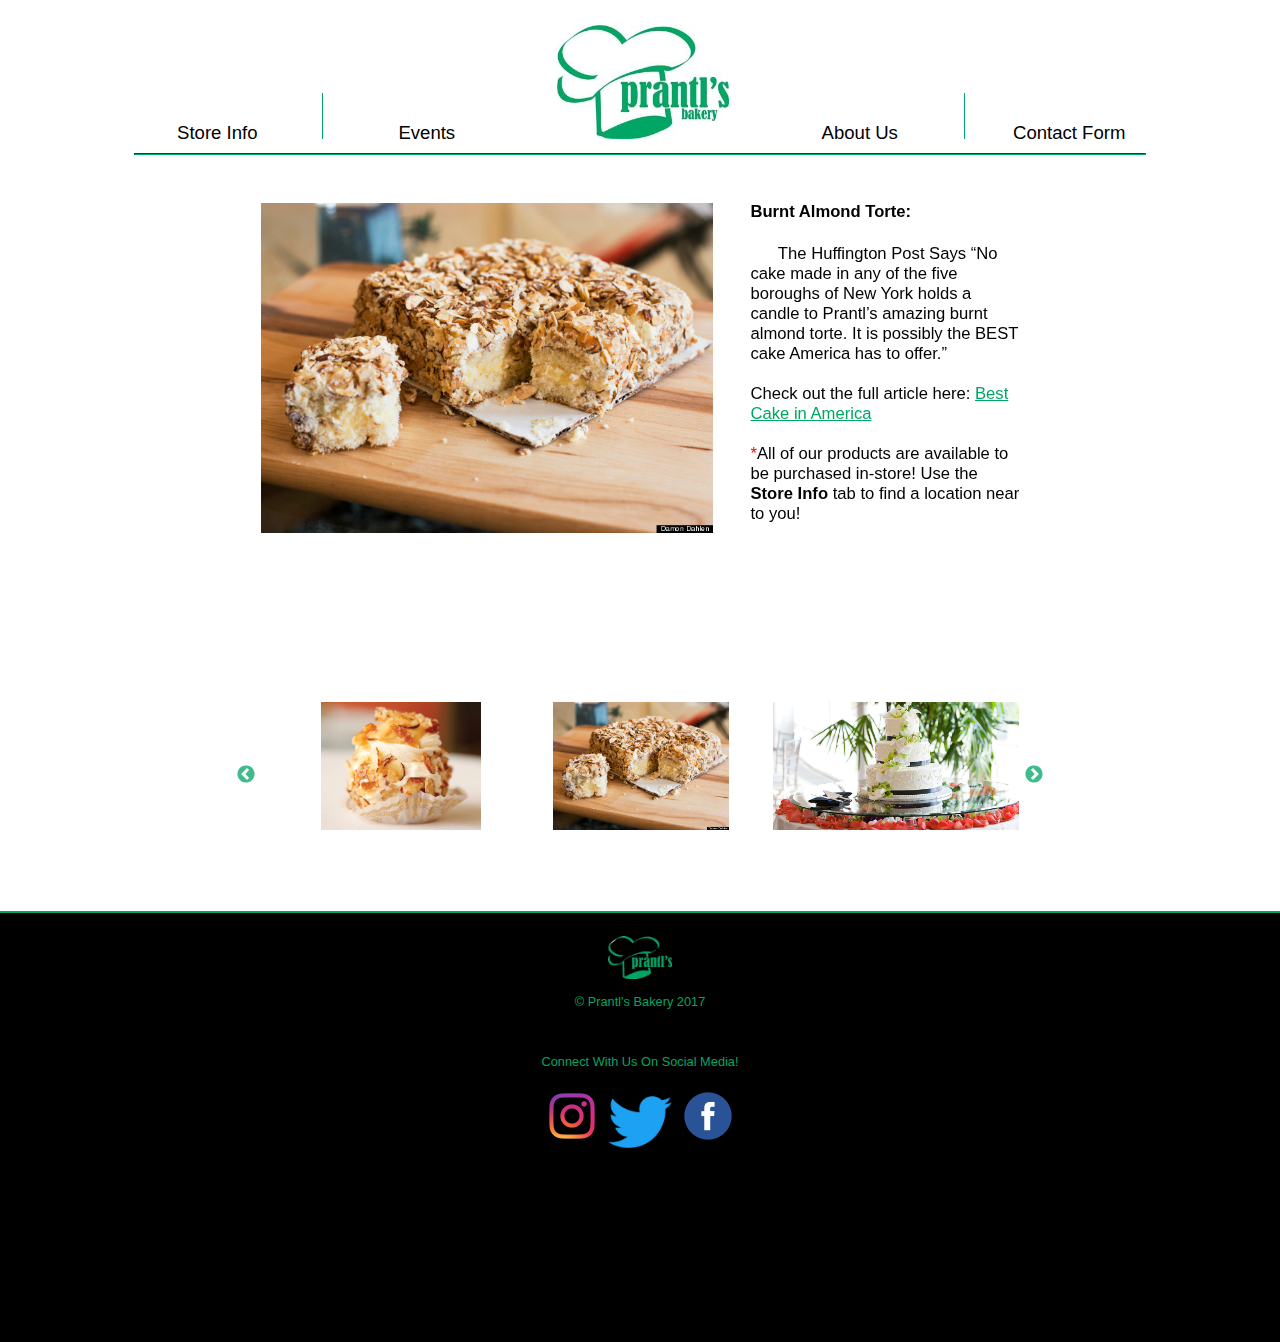
<file: index.html>
<!-- Produced by Jarrek Holmes -->
<!-- March 26, 2017 -->
<!-- All images courtesy of Prantl's Bakery -->

<html lang = "eng">
	<head>
	
		<meta charset = "utf-8" />
		<meta name = "author" content = "Jarrek Holmes">
		<meta name = "keywords" content = "Prantl Bakery">
		<meta name = "description" content = "Prantl's Bakery Website">
		
		<title> Prantl's Bakery - Home</title>
		
		<!-- <link href='//fonts.googleapis.com/css?family=Roboto' rel='stylesheet'> -->
		<link rel="shortcut icon" href="Images/Prantl Logo.png">
		<link rel = "stylesheet" media = "all" href = "CSS/styles.css" />
		<link rel = "stylesheet" media = "all" type = "text/css" href = "slick/slick.css"/>
		<link rel = "stylesheet" media = "all" type = "text/css" href = "slick/slick-theme.css"/>

	</head>
	<body>
	
		<!-- Nav-Bar Beginning -->
		<div id = "nav-bar">
			<a href = "location.html" onmouseover = "highlight('nav_1')" onmouseout = "lowlight('nav_1')">
				<div id = "nav_1">
					Store Info
				</div>
			</a>
			
			<div id = "vt">
			</div>
			
			<a href = "events.html" onmouseover = "highlight('nav_2')" onmouseout = "lowlight('nav_2')">
				<div id = "nav_2" >
					Events
				</div>
			</a>	
				
			<a href = "index.html">	
				<img id = "logo" src = "Images/Prantl Logo Large.jpg">
				<!-- Current Page -->
			</a>
			
			<a href = "about.html" onmouseover = "highlight('nav_3')" onmouseout = "lowlight('nav_3')">
				<div id = "nav_3">
					About Us
				</div>
			</a>
			
			<div id = "vt">
			</div>
			
			<a href = "contact.html" onmouseover = "highlight('nav_4')" onmouseout = "lowlight('nav_4')">
				<div id = "nav_4">
					Contact&nbsp;Form
				</div>
			</a>
			
			<hr>
		</div>
		<!-- Nav-Bar End -->
		
		<!-- Gallery Upper (large pictures with text) -->
		<div id = "container-upper">
			<div class = "upper">
				<div>
					<img class = "gallery-upper" id = "special1" src = "Images/Almond Torte.jpg">
					<div id = "text" > 
						<p>
						<h4> Burnt Almond Torte: </h4> 
						&nbsp; &nbsp; &nbsp; The Huffington Post Says “No cake made in any of the five boroughs of New York holds a candle to Prantl’s amazing burnt almond torte. It is possibly the BEST cake America has to offer.” <br>
						<br>
						Check out the full article here: <a href = "http://www.huffingtonpost.com/2014/04/14/prantls-torte-cake-almond_n_5133580.html" target = "_blank"> Best Cake in America </a><br><br>
						<font color = "red">*</font>All of our products are available to be purchased in-store! Use the <b>Store Info</b> tab to find a location near to you!
						</p>
					</div>
				</div>
				
				<div>
					<img class = "gallery-upper" id = "special3" src = "Images/Weddings.png">
					<div id = "text"> <p>
						<h4>Weddings: </h4>
						&nbsp; &nbsp; &nbsp; Weddings are such a joyous occasion and each one is different! The same is true of our wedding cakes. We have an almost unlimited combination of flavors and styles to choose from. <br>
						</p>
					</div>
					</div>
				<div>
					<img class = "gallery-upper" id = "special1" src = "Images/Birthdays.jpg">
					<div id = "text"> <p>
						<h4>Celebrations: </h4>
						&nbsp; &nbsp; &nbsp; Birthdays, anniversaries, showers, graduations, religious celebrations etc. We have baked special treats for each of life’s special events and can customize them to showcase your theme or ideas. View our photo gallery on Facebook, and if you would like to inquire about a custom cake not available on our website, please email us at info@prantlsbakery.com.  
						</p>
					</div>
				</div>
				<div>
					<img class = "gallery-upper" id = "special2" src = "Images/Cake.jpg">
					<div id = "text"> 
						<p>
						<h4>Holidays: </h4>
						&nbsp; &nbsp; &nbsp; From Valentine’s Day, Christmas, Thanksgiving, and Mardi Gras, we have cakes for your favorite occasions! <br>
						&nbsp; &nbsp; &nbsp;  Easter is right around the corner. Check out our baked goods that are perfect for your fun, colorful weekend, ranging from Easter themed cookies, cakes, cupcakes, and more.
						</p>
					</div>
				</div>
				<div>
					<img class = "gallery-upper" src = "Images/Cupcakes.png">
					<div id = "text"> <p>
						<h4>Other delicacies: </h4>
						&nbsp; &nbsp; &nbsp; Our wedding cakes are really just the beginning. Lots of folks opt for Individual desserts (3” mini-cakes, cupcakes, etc.) and of course there’s always room in the celebration for Cookie Trays, Monogrammed Petit Fours, Junior Pastry Trays, Grooms’ Cakes, Shower Cakes, Monogrammed Cookies, Wedding Challah, Breakfast Trays, etc.
						</p>
					</div>
					</div>
				<div>
					<img class = "gallery-upper" src = "Images/Coconut.jpg">
					<div id = "text"> <p>
						<h4>Other delicacies: </h4>
						&nbsp; &nbsp; &nbsp; Our wedding cakes are really just the beginning. Lots of folks opt for Individual desserts (3” mini-cakes, cupcakes, etc.) and of course there’s always room in the celebration for Cookie Trays, Monogrammed Petit Fours, Junior Pastry Trays, Grooms’ Cakes, Shower Cakes, Monogrammed Cookies, Wedding Challah, Breakfast Trays, etc.
						</p>
					</div>
				</div>
			</div>
		</div>
		<!-- End Gallery Upper -->
		<!-- Gallery Lower (Pictures, with arrows, no text) -->
		<!-- Images Courtesy of Prantl's Bakery -->
		<div id = "container-lower">
			<div class = "lower">
				<div><img class = "gallery-lower" src = "Images/Almond Torte.jpg"></div>
				<div><img class = "gallery-lower" src = "Images/Weddings.png"></div>
				<div><img class = "gallery-lower" src = "Images/Birthdays.jpg"></div>
				<div><img class = "gallery-lower" src = "Images/Cake.jpg"></div>
				<div><img class = "gallery-lower" src = "Images/Cupcakes.png"></div>
				<div><img class = "gallery-lower" src = "Images/Coconut.jpg"></div>
			</div>
		</div>
		<!-- End Gallery Lower -->
		
		<!-- Begin Footer -->
		<div id = "footer">
			<hr/>
			<div id = "footer-text"><br>
			<img src = "Images/Prantl Logo.png"></img> <br> <br>
				&copy; Prantl's Bakery 2017 <br/><br><br><br>
				Connect With Us On Social Media!<br> <br> 
				<a class = "footerimg" href = "https://www.instagram.com/prantls_bakery/" target = "_blank"><img src = "Images/instagram.png"></a>
				<a class = "footerimg" href = "https://twitter.com/prantlsbakery" target = "_blank"><img src = "Images/twitter.png"></a>
				<a class = "footerimg" href = "https://www.facebook.com/PrantlsBakery" target = "_blank"><img src = "Images/facebook.png"></a>
			</div>
		</div>
		<!-- End Footer -->
		
		<!-- Java Script for Slick -->
		<!-- Courtesy of Ken Wheeler -->
		<script type = "text/javascript" src = "JS/jquery-3.1.1.min.js"></script>
		<script type = "text/javascript" src = "JS/jquery-migrate-1.2.1.min.js"></script>
		<script type = "text/javascript" src = "JS/scripts.js"></script>
		<script type = "text/javascript" src = "slick/slick.min.js"></script>
		
		<script>
			$('.upper').slick({
			  slidesToShow: 1,
			  slidesToScroll: 1,
			  arrows: false,
			  fade: true,
			});
			$(document).ready(function(){
				$('.lower').slick({
				  centerMode: true,
				  centerPadding: '20px',
				  swipeToSlide: true,
				  slidesToShow: 3,
				  focusOnSelect: true,
				  adaptiveHeight: true,
				  asNavFor: '.upper',
				  
				  responsive: [
					{
					  breakpoint: 768,
					  settings: {
						arrows: false,
						centerMode: true,
						centerPadding: '10px',
						slidesToShow: 3
					  }
					},
					{
					  breakpoint: 480,
					  settings: {
						arrows: false,
						centerMode: true,
						centerPadding: '10px',
						slidesToShow: 1
					  }
					}
				  ]
				  });
			});
		</script>
		<!-- End Java Script for Slick -->
		<!-- Courtesy of Ken Wheeler -->
	
	</body>
</html>
</file>
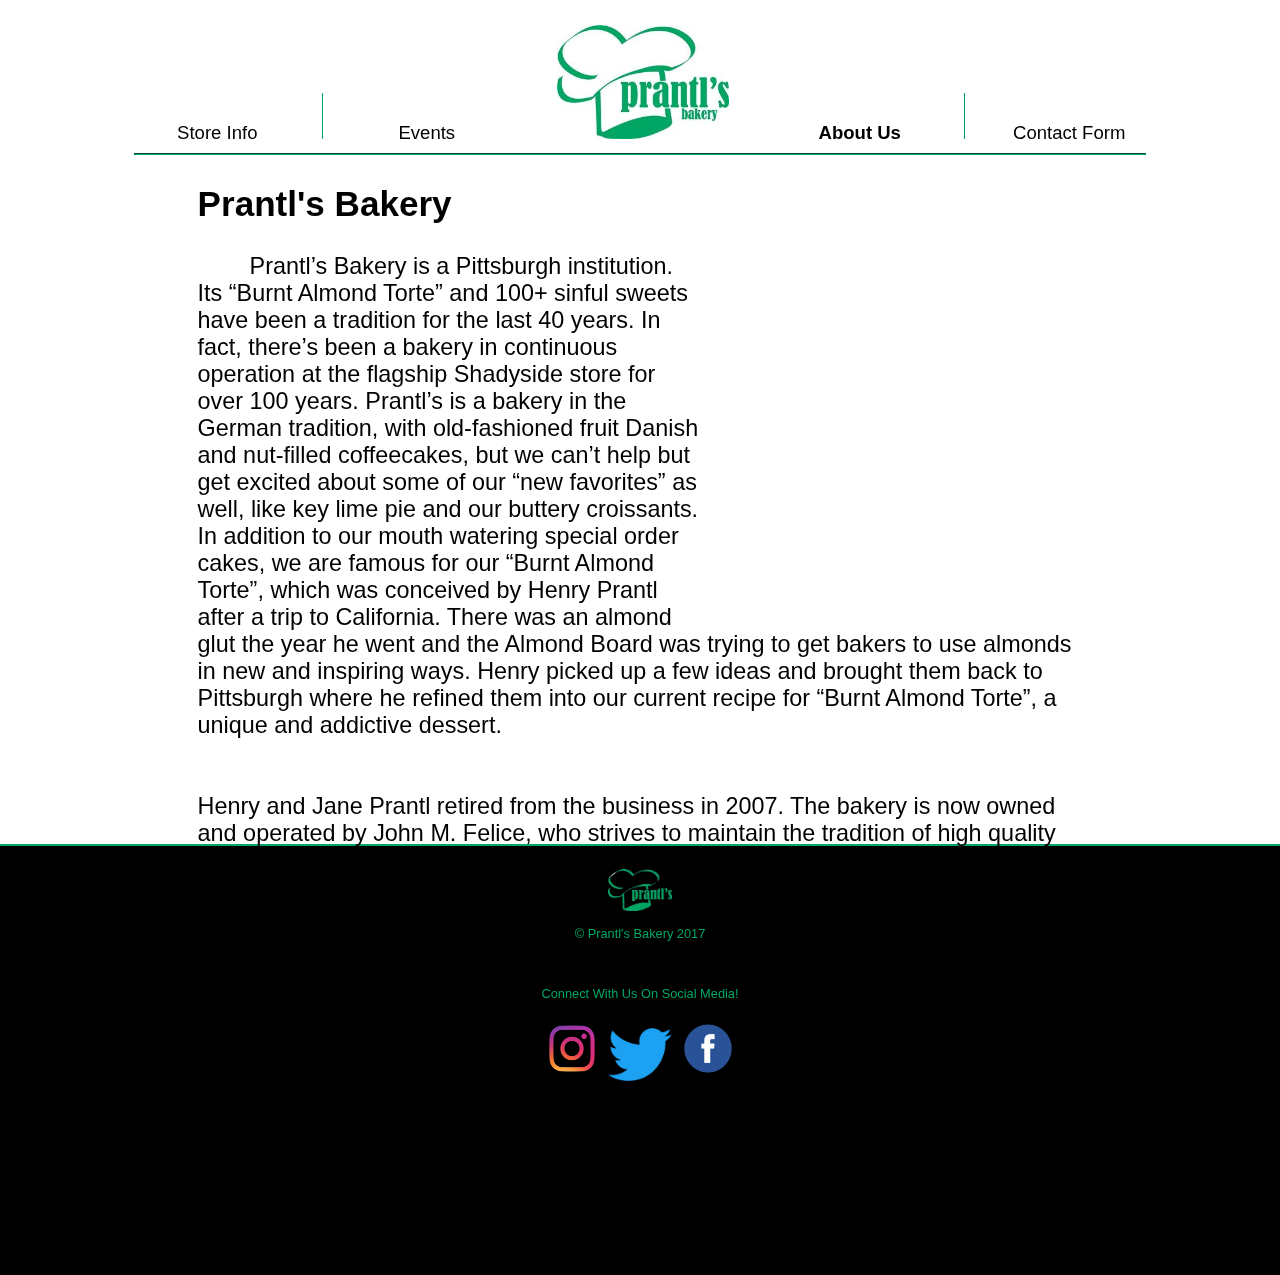
<file: about.html>
<!-- Produced by Jarrek Holmes -->
<!-- March 26, 2017 -->
<!-- All Images Courtesy of Prantl's Bakery -->
<!-- Video Courtesy of Prantl's Bakery -->

<html lang = "eng">
	<head>
	
		<meta charset = "utf-8" />
		<meta name = "author" content = "Jarrek Holmes">
		<meta name = "keywords" content = "Prantl Bakery">
		<meta name = "description" content = "Prantl's Bakery Website">
		
		<title> Prantl's Bakery - About</title>
		
		<!-- <link href='//fonts.googleapis.com/css?family=Roboto' rel='stylesheet'> -->
		<!-- Above is used for fonts -->
		<link rel="shortcut icon" href="Images/Prantl Logo.png">
		<link rel = "stylesheet" media = "all" href = "CSS/styles.css" />
	
		<script type = "text/javascript" src = "JS/jquery-3.1.1.min.js"></script>
		<script type = "text/javascript" src = "JS/scripts.js"></script>
	</head>

		<!-- Nav-Bar Beginning -->
		<div id = "nav-bar">
			<a href = "location.html" onmouseover = "highlight('nav_1')" onmouseout = "lowlight('nav_1')">
				<div id = "nav_1">
					Store Info
				</div>
			</a>
			
			<div id = "vt">
			</div>
			
			<a href = "events.html" onmouseover = "highlight('nav_2')" onmouseout = "lowlight('nav_2')">
				<div id = "nav_2" >
					Events
				</div>
			</a>	
				
			<a href = "index.html">	
				<img id = "logo" src = "Images/Prantl Logo Large.jpg">
			</a>
			
			<a href = "about.html">
				<div id = "nav_3">
					<b>About Us</b>
					<!-- Current Page -->
				</div>
			</a>
			
			<div id = "vt">
			</div>
			
			<a href = "contact.html" onmouseover = "highlight('nav_4')" onmouseout = "lowlight('nav_4')">
				<div id = "nav_4">
					Contact&nbsp;Form
				</div>
			</a>
			
			<hr>
		</div>
		<!-- End Nav-Bar -->
		
		<!-- About Content -->
		<div id = "about-container">
			<h2> Prantl's Bakery </h2>
			<iframe src="https://www.youtube.com/embed/iLhlZciMfoQ?ecver=1" frameborder="0" allowfullscreen></iframe>
				<p>
					&nbsp; &nbsp; &nbsp; &nbsp; Prantl’s Bakery is a Pittsburgh institution. Its “Burnt Almond Torte” and 100+ sinful sweets have been a tradition for the last 40 years. In fact, there’s been a bakery in continuous operation at the flagship Shadyside store for over 100 years. Prantl’s is a bakery in the German tradition, with old-fashioned fruit Danish and nut-filled coffeecakes, but we can’t help but get excited about some of our “new favorites” as well, like key lime pie and our buttery croissants. In addition to our mouth watering special order cakes, we are famous for our “Burnt Almond Torte”, which was conceived by Henry Prantl after a trip to California. There was an almond glut the year he went and the Almond Board was trying to get bakers to use almonds in new and inspiring ways. Henry picked up a few ideas and brought them back to Pittsburgh where he refined them into our current recipe for “Burnt Almond Torte”, a unique and addictive dessert.
					<br><br><br>
					Henry and Jane Prantl retired from the business in 2007. The bakery is now owned and operated by John M. Felice, who strives to maintain the tradition of high quality baked goods.
				</p>
		</div>
		<!-- End About Content -->
		
		<!-- Begin Footer -->
		<div id = "footer">
			<hr/>
			<div id = "footer-text"><br>
			<img src = "Images/Prantl Logo.png"></img> <br> <br>
				&copy; Prantl's Bakery 2017 <br/><br><br><br>
				Connect With Us On Social Media!<br> <br> 
				<a class = "footerimg" href = "https://www.instagram.com/prantls_bakery/" target = "_blank"><img src = "Images/instagram.png"></a>
				<a class = "footerimg" href = "https://twitter.com/prantlsbakery" target = "_blank"><img src = "Images/twitter.png"></a>
				<a class = "footerimg" href = "https://www.facebook.com/PrantlsBakery" target = "_blank"><img src = "Images/facebook.png"></a>
			</div>
		</div>
		<!-- End Footer -->
</html>
</file>
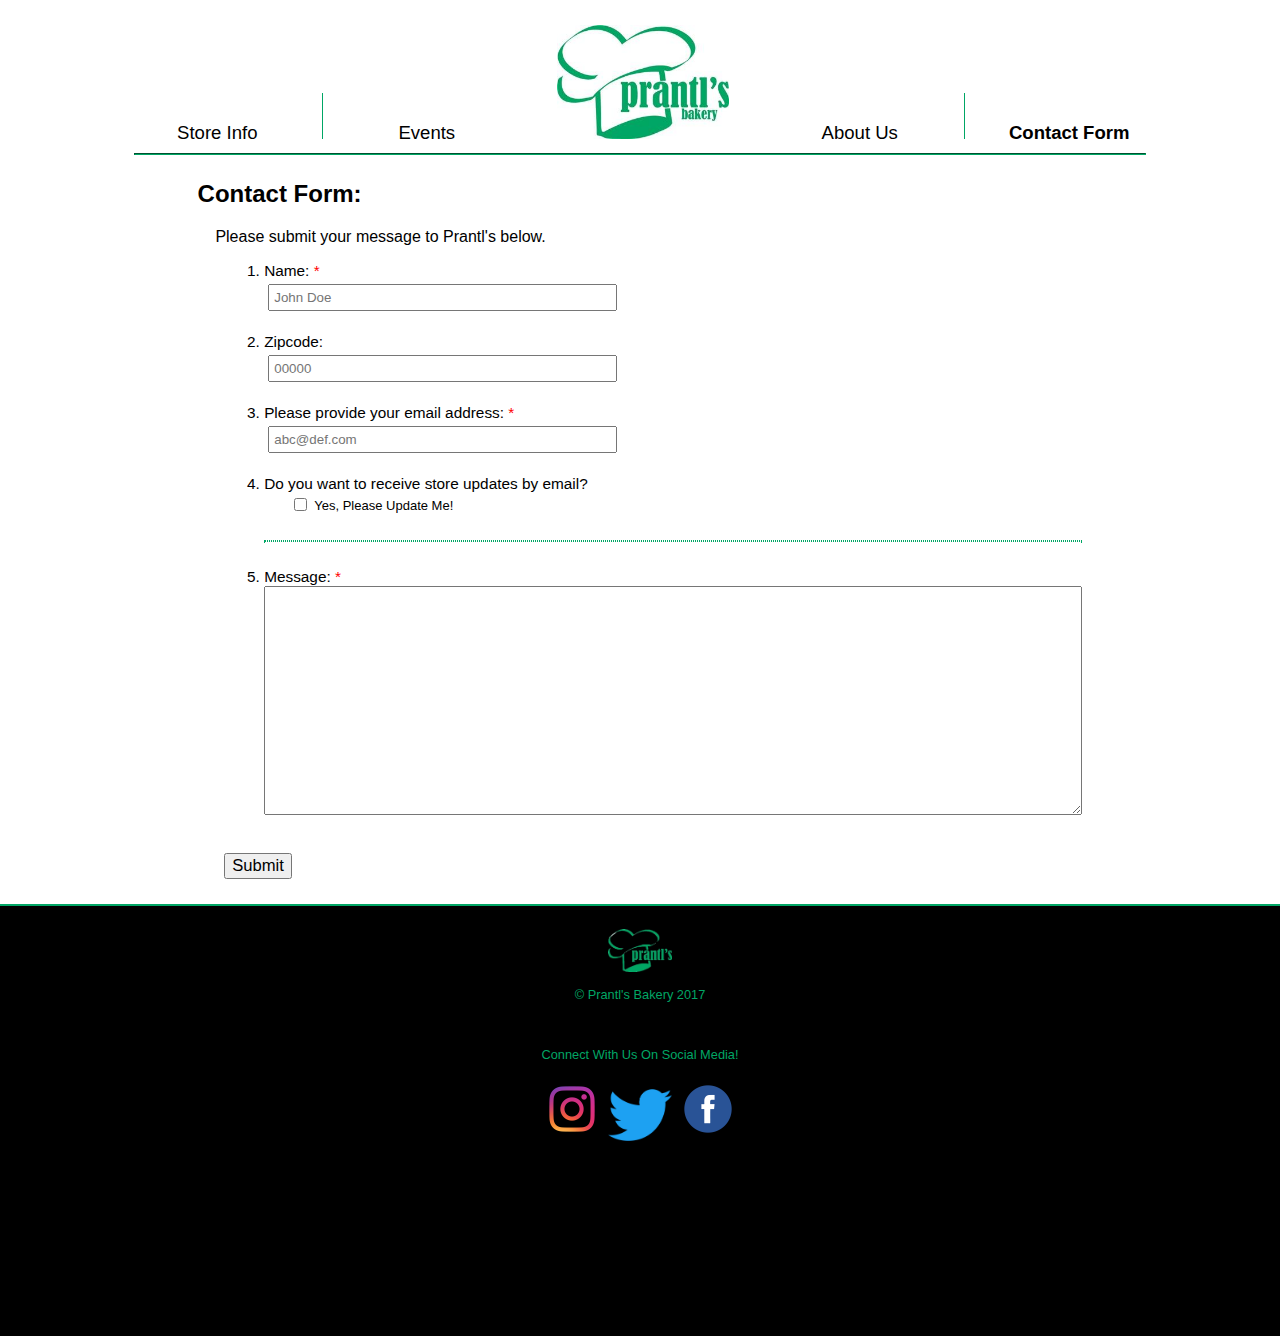
<file: contact.html>
<!-- Produced by Jarrek Holmes -->
<!-- March 26, 2017 -->
<!-- All images courtesy of Prantl's Bakery -->

<html lang = "eng">
	<head>
	
		<meta charset = "utf-8" />
		<meta name = "author" content = "Jarrek Holmes">
		<meta name = "keywords" content = "Prantl Bakery">
		<meta name = "description" content = "Prantl's Bakery Website">
		
		<title> Prantl's Bakery - Contact</title>
		
		<!-- <link href='//fonts.googleapis.com/css?family=Roboto' rel='stylesheet'> -->
		<!-- Above is for used fonts -->
		<link rel="shortcut icon" href="Images/Prantl Logo.png">
		<link rel = "stylesheet" media = "all" href = "CSS/styles.css" />
	
		<script type = "text/javascript" src = "JS/jquery-3.1.1.min.js"></script>
		<script type = "text/javascript" src = "JS/scripts.js"></script>
	</head>

		<!-- Nav-Bar Beginning -->
		<div id = "nav-bar">
			<a href = "location.html" onmouseover = "highlight('nav_1')" onmouseout = "lowlight('nav_1')">
				<div id = "nav_1">
					Store Info
				</div>
			</a>
			
			<div id = "vt">
			</div>
			
			<a href = "events.html" onmouseover = "highlight('nav_2')" onmouseout = "lowlight('nav_2')">
				<div id = "nav_2" >
					Events
				</div>
			</a>	
				
			<a href = "index.html">	
				<img id = "logo" src = "Images/Prantl Logo Large.jpg">
			</a>
			
			<a href = "about.html" onmouseover = "highlight('nav_3')" onmouseout = "lowlight('nav_3')">
				<div id = "nav_3">
					About Us
				</div>
			</a>
			
			<div id = "vt">
			</div>
			
			<a href = "contact.html">
				<div id = "nav_4">
					<b>Contact&nbsp;Form</b>
					<!-- Current Page -->
				</div>
			</a>
			<hr>
		</div>
		<!-- Nav-Bar End -->
		
		<!-- Begin Contact Form -->
		<div id = "contact-container">
			<h2>Contact Form: </h2>
			</h3> &nbsp;&nbsp;&nbsp; Please submit your message to Prantl's below. </h3>
				<form id = "contact_form" onsubmit = "return validate()" method="post" action="http://www.andrew.cmu.edu/cgi-bin/mailto">
				<input name="MailTo" type="hidden" value="jrholmes@andrew.cmu.edu" />
				<input name="MailCC" type="hidden" value="jeriaq@andrew.cmu.edu" /> <!-- Sends an email to Prof. Q --> <!-- ************IMPORTANT************ -->
				<!-- <input name="MailCC" type="hidden" value="infoneeded@prantlsbakery.com" /> UNABLE TO COMPLETE SO AS NOT TO SPAM PRANTL'S--> 
					<ol>
						<li> 
							Name: <font color = "red">*</font><br>
							<input type="text" name = "Name: " class = "forminput" placeholder = "John Doe" maxlength = "250" size = "40" required><br/>
						<br/> </li>
						<li>
							Zipcode:<br>
							<input type = "text" name = "Zipcode:" class = "forminput" maxlength = "5" size = "40" placeholder = "00000"> <br/>
						<br/></li>
						<li>
							Please provide your email address:  <font color = "red">*</font><br>
							<input type = "email" name = "Email: " class = "forminput" size = "40" placeholder = "abc@def.com" required><br>
						<br></li>
						<li>
							Do you want to receive store updates by email? <br>
							&nbsp; &nbsp;  &nbsp; <input type = "checkbox" id = "update" class = "forminput" name = "Update? "><font size = "2vw"> Yes, Please Update Me! </font><br>
						<br></li>
						<hr> <br>
						<li> 
							Message:  <font color = "red">*</font><br>
							<textarea name = "Message: " lass = "forminput" maxlength = "5000" required></textarea> 
						<br></li><br>
					</ol>
					<input id = "submit" type = "submit" value = "Submit">
				</form>
		</div>
		<!-- End Contact Form -->
		
		<!-- Begin Footer -->
		<div id = "footer">
			<hr/>
			<div id = "footer-text"><br>
			<img src = "Images/Prantl Logo.png"></img> <br> <br>
				&copy; Prantl's Bakery 2017 <br/><br><br><br>
				Connect With Us On Social Media!<br> <br> 
				<a class = "footerimg" href = "https://www.instagram.com/prantls_bakery/" target = "_blank"><img src = "Images/instagram.png"></a>
				<a class = "footerimg" href = "https://twitter.com/prantlsbakery" target = "_blank"><img src = "Images/twitter.png"></a>
				<a class = "footerimg" href = "https://www.facebook.com/PrantlsBakery" target = "_blank"><img src = "Images/facebook.png"></a>
			</div>
		</div>
		<!-- End Footer -->
</html>
</file>
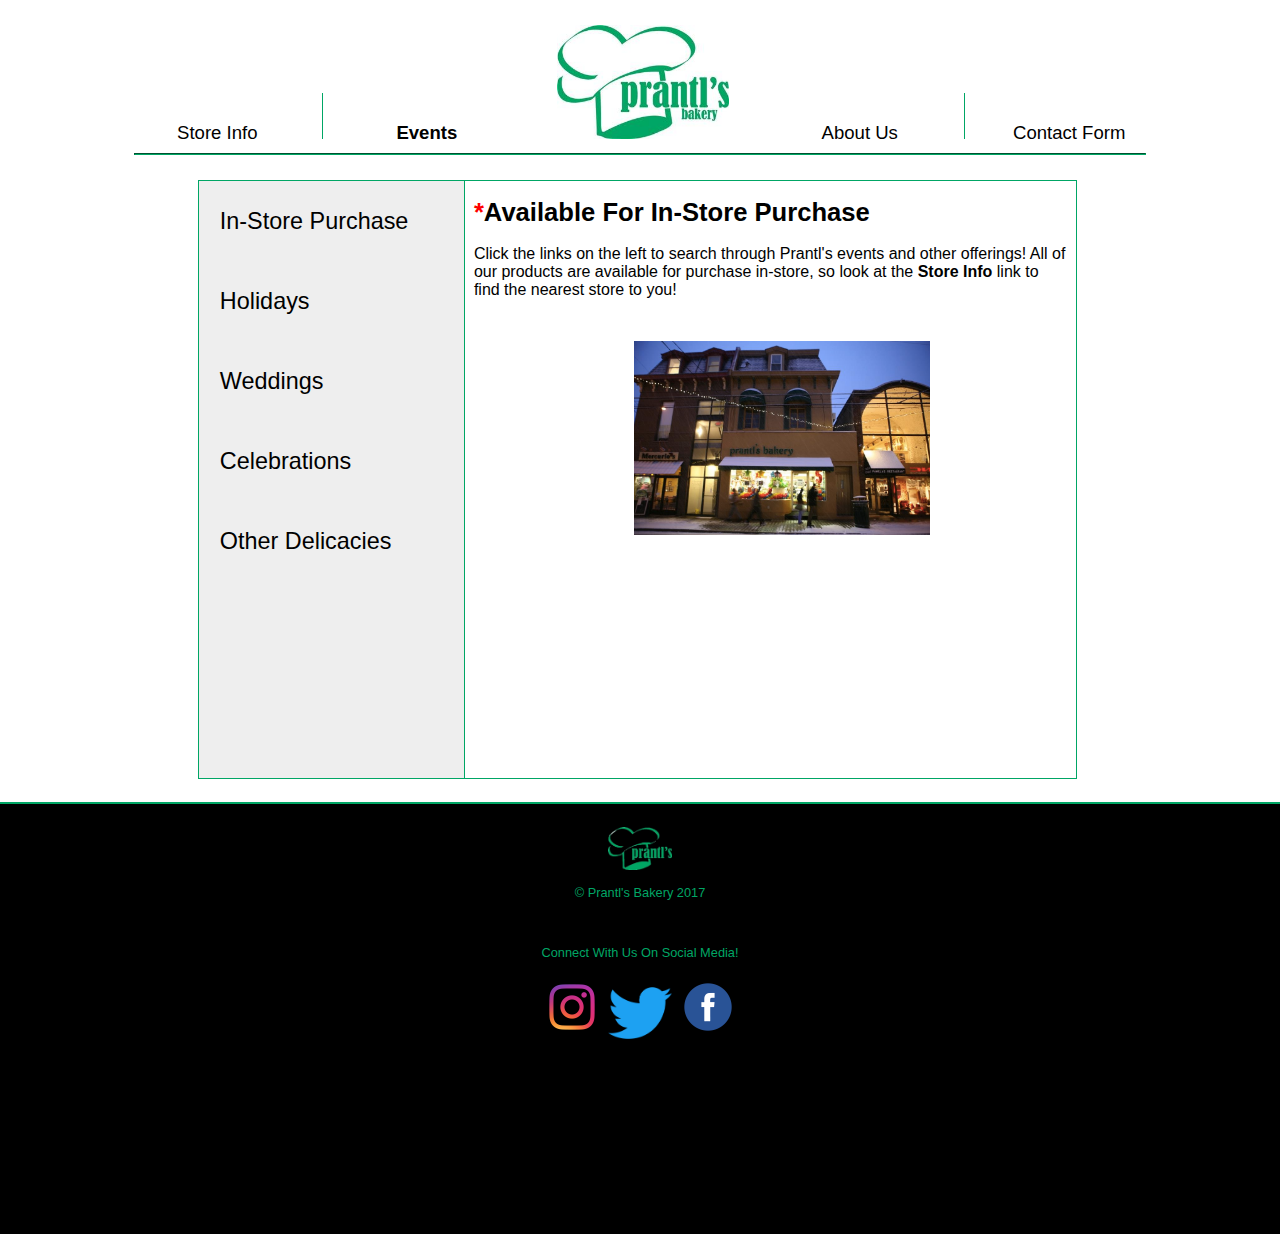
<file: events.html>
<!-- Produced by Jarrek Holmes -->
<!-- March 26, 2017 -->
<!-- All Images Courtest of Prantl's Bakery -->

<html lang = "eng">
	<head>
	
		<meta charset = "utf-8" />
		<meta name = "author" content = "Jarrek Holmes">
		<meta name = "keywords" content = "Prantl Bakery">
		<meta name = "description" content = "Prantl's Bakery Website">
		
		<title> Prantl's Bakery - Events</title>
		
		<!-- <link href='//fonts.googleapis.com/css?family=Roboto' rel='stylesheet'> -->
		<!-- Above is for fonts -->
		<link rel="shortcut icon" href="Images/Prantl Logo.png">
		<link rel = "stylesheet" media = "all" href = "CSS/styles.css" />
	
		<script type = "text/javascript" src = "JS/jquery-3.1.1.min.js"></script>
		<script type = "text/javascript" src = "JS/scripts.js"></script>
	</head>
	<body onload = "openEvent(event, 'Setup')" >
	
		<!-- Nav-Bar Beginning -->
		<div id = "nav-bar">
			<a href = "location.html" onmouseover = "highlight('nav_1')" onmouseout = "lowlight('nav_1')">
				<div id = "nav_1">
					Store Info
				</div>
			</a>
			
			<div id = "vt">
			</div>
			
			<a href = "events.html">
				<div id = "nav_2" >
					<b>Events</b>
					<!-- Current Page-->
				</div>
			</a>	
				
			<a href = "index.html">	
				<img id = "logo" src = "Images/Prantl Logo Large.jpg">
			</a>
			
			<a href = "about.html" onmouseover = "highlight('nav_3')" onmouseout = "lowlight('nav_3')">
				<div id = "nav_3">
					About Us
				</div>
			</a>
			
			<div id = "vt">
			</div>
			
			<a href = "contact.html" onmouseover = "highlight('nav_4')" onmouseout = "lowlight('nav_4')">
				<div id = "nav_4">
					Contact&nbsp;Form
				</div>
			</a>
			
			<hr>
		</div>
		<!-- Nav-Bar End -->
		
		<!-- Side Navigation Bar -->
		<div id = "event-container">
			<!-- Tabs -->
			<div class="tab">
			  <button class = "tablinks" onclick = "openEvent(event, 'Setup')">In-Store Purchase</button>
			  <button class="tablinks" onclick="openEvent(event, 'Holidays')">Holidays</button>
			  <button class="tablinks" onclick="openEvent(event, 'Weddings')">Weddings</button>
			  <button class="tablinks" onclick="openEvent(event, 'Celebrations')">Celebrations</button>
			  <button class="tablinks" onclick="openEvent(event, 'Other Delicacies')">Other Delicacies</button>
			</div>
			<!-- End Tabs -->

			<!-- Tab Content-->
			<div id = "Setup" class = "tabcontent">
				<h1> <font color = "red">*</font>Available For In-Store Purchase </h1>
				<p><font size = "3vw">
				Click the links on the left to search through Prantl's events and other offerings! All of our products are available for purchase in-store, so look at the <b> Store Info </b> link to find the nearest store to you!
				</font></p>
			    <img src = "Images/Prantl-Building.jpg"></img>
			</div>
			
			<div id="Weddings" class="tabcontent">
			    <h3>Weddings</h3>
			    <p>Weddings are such a joyous occasion and each one is different! The same is true of our wedding cakes. We have an almost unlimited combination of flavors and styles to choose from.
			  
			    <h4>Batters and fillings:</h4>
				Our most popular batter is yellow, but we also offer red velvet, chocolate, marble, and others upon request. As for fillings, we recommend white buttercream icing, chocolate fudge icing, strawberry crème filling, vanilla pastry cream, or one of several fruit fillings (lemon, raspberry, apricot, strawberry, etc.). That being said, if you have something special in mind it can’t hurt to ask!

				<h4>Sizes: </h4>
				To keep proportionality and maintain structure, wedding cakes come in certain sizes with certain tier dimensions. If the size of the wedding party falls in between cake sizes, we can offer additional sheet cakes up to the amount of slices required.

				<h4> Pricing: </h4>
				Our wedding cakes vary in price, depending on type, size, and “extras” such as special fillings, pillars, etc. For example, the cakes seen above are in the $3.25 – $3.75 per serving range.
				</p>
			</div>
			
			<div id="Celebrations" class="tabcontent">
				<h3>Celebrations</h3>
				<p>Birthdays, anniversaries, showers, graduations, religious celebrations etc. We have baked special treats for each of life’s special events and can customize them to showcase your theme or ideas. View our photo gallery on Facebook, and if you would like to inquire about a custom cake not available on our website, please email us at info@prantlsbakery.com.  

				<h4>Sizes:</h4>
				We offer custom cake rounds sizes from 8”-12”. Sheet cakes can be ordered from the sizes of 1/4, 1/2, 3/4 and full. 

				<h4>Pricing:</h4>
				Our cakes vary in price, depending on type, size, and “extras” such as decorations and personalizations. 

				<h4>Delivery:</h4>
				Delivery fees vary by location. Smaller cakes can be packed by us to facilitate pick-up at the bakery.
				</p>
			</div>
			
			<div id="Holidays"class="tabcontent">
			  <h3>Holidays</h3>
			  <p>From Valentine’s Day, Christmas, Thanksgiving, and Mardi Gras, we have cakes for your favorite occasions! 
			  <br><br>
              Easter is right around the corner. Check out our baked goods that are perfect for your fun, colorful weekend, ranging from Easter themed cookies, cakes, cupcakes, and more.
			  </p>
			  <img src = "Images/Easter.png"></img>
			</div>
			
			<div id="Other Delicacies" class="tabcontent">
			  <h3>Other Delicacies</h3>
			  <p>
			  Our wedding cakes are really just the beginning. Lots of folks opt for Individual desserts (3” mini-cakes, cupcakes, etc.) and of course there’s always room in the celebration for Cookie Trays, Monogrammed Petit Fours, Junior Pastry Trays, Grooms’ Cakes, Shower Cakes, Monogrammed Cookies, Wedding Challah, Breakfast Trays, etc.
			  </p>
			  <h4> Prices: </h4>
			  <p>
			  Lorem ipsum dolor sit amet, consectetur adipiscing elit. In hendrerit dolor leo, ac accumsan lorem consequat eget. Nam ut massa malesuada, tincidunt nulla ut, sollicitudin tortor. Aliquam eu est elementum, placerat purus sed, rutrum metus. Sed hendrerit a sem id tristique. Sed vulputate egestas mi, sit amet aliquam diam scelerisque vel. Pellentesque eget cursus odio. Curabitur porttitor rutrum nunc, sed varius risus viverra quis. Nunc tincidunt nisi diam, sit amet gravida eros volutpat posuere. Ut volutpat urna non ante bibendum vehicula nec eu eros. Nulla facilisi. Pellentesque pharetra gravida elit id molestie.
			  </p>
			  </p>
			  <h4>Delivery: </h4>	
			  We co-ordinate with the reception venue, florist, etc. for the timing of the delivery of the cake. Delivery fees vary by location. Smaller cakes can be packed by us to facilitate pick-up at the bakery.
			</div>
		</div>
		<!-- End Tab-Content -->
		
		
		<!-- Footer -->
		<div id = "footer">
			<hr/>
			<div id = "footer-text"><br>
			<img src = "Images/Prantl Logo.png"></img> <br> <br>
				&copy; Prantl's Bakery 2017 <br/><br><br><br>
				Connect With Us On Social Media!<br> <br> 
				<a class = "footerimg" href = "https://www.instagram.com/prantls_bakery/" target = "_blank"><img src = "Images/instagram.png"></a>
				<a class = "footerimg" href = "https://twitter.com/prantlsbakery" target = "_blank"><img src = "Images/twitter.png"></a>
				<a class = "footerimg" href = "https://www.facebook.com/PrantlsBakery" target = "_blank"><img src = "Images/facebook.png"></a>
			</div>
		</div>
		<!-- Footer End -->
	</body>
</html>
</file>
<file: CSS/styles.css>
/* Universal Font/Styling */
body{
	font-family: 'Roboto', sans-serif;
	overflow-x:hidden;
	margin-bottom: -2%;
	padding-bottom: -2%;
}

a{
	color: #00a665;
}
/*End universal styling */

/* For the Nav-Bar */
#nav-bar{
	width: 80%;
	margin: 2% auto;
	font-size: 1.45vw;
	font-family: 'Roboto', sans-serif;
}

#nav-bar img{
	display: inline-block;
	width: 17%;
	height: 18%;
	margin-left: 3%;
	margin-right: 3%;
	height: auto;
}

#nav-bar hr{
	border-color: #00a665;
}

#nav_1, #nav_2, #nav_3, #nav_4{
	display: inline-block;
	width: 12.8%;
	text-align: center;
}

#nav_1{
	margin-left: 1.8%;
	margin-right: 3.4%
}

#nav_2{
	margin-left: 3.4%;
	margin-right: 3%;
}

#nav_3{
	margin-left: 3%;
	margin-right: 3.4%
}

#nav_4{
	margin-left: 3.4%;
}

#vt{
	display: inline-block;
	border-right: solid 1px #00a665;
	width: .001%;
	height: 5%;
}

#nav-bar a{
	color: black;
	text-decoration: none;
}
/* End Nav-Bar Styling */

/*Gallery Styling */
#container-lower{
	width: 60%;
	margin-left: auto;
	margin-right: auto;
	margin-top: -11%;
	margin-bottom: 0%;
	height: 20%;
}

#container-upper{
	display: block;
	width: 60%;
	margin: 0% auto;
	height: 72%;
}

.gallery-lower{
	height: 70%;
	margin: 0% auto;
	padding: 5%;
	padding-top: 0%;
	width: auto;
}

.gallery-upper{
	padding-right: 5%;
	height: 60%;
	margin: 0% auto;
	float: left;
	width: auto;
}

#special1{
	height: 50%;
	margin: auto;
	margin-top: 3%;
}

#special2{
	height: 50%;
	margin: auto;
	margin-top: 3%;
}

#special3{
	height: 43%;
	margin: auto;
	margin-top: 3%;
}

#text{
	font-size: 1.3vw;
	height: 100%;
	font-family: 'Roboto', sans-serif;
}

:focus {
	outline:0;
}
/*End Gallery Styling */

/*About Page Styling */
#about-container{
	width: 70%;
	margin: auto;
	margin-bottom: 5%;
	height: 65%;
	font-family: 'Roboto', sans-serif;
	font-size: 2.6vmin;
}

#about-container iframe{
	width: 40%;
	height: 55%;
	float: right;
	padding-left: 3%;
	padding-bottom: 4%;
}
/*End About Page Styling */

/*Styling for event horizontal navigation */
/*As adapted from W3 Schools */
div.tab {
    float: left;
	margin: auto;
    border: 1px solid #00a665;
    background-color: #eee;
    width: 30%;
    height: 100%;
}

div.tab button {
	font-family: 'Roboto', sans-serif;
    display: block;
    background-color: #eee;
    color: black;
    padding: 10% 8%;
    width: 100%;
    border: none;
    outline: none;
    text-align: left;
    cursor: pointer;
    transition: 0.3s;
	font-size: 2.6vmin;
}

div.tab button:hover {
    background-color: #33ffee;
}

div.tab button.active {
    background-color: #00a665;
}

.tabcontent {
	margin: auto;
    float: left;
    padding: 0px 1%;
    border: 1px solid #00a665;
    width: 67%;
    border-left: none;
    height: 100%;
	font-size: 1vw;
}
/*As adapted from W3 Schools */
/*End styling for event horizontal navigation */

/*Tab content styling for events*/
#event-container{
	margin: auto;
	width: 70%;
	height: 65%;
}

#Holidays img{
	margin-left: 34%;
	width: 28%;
	height: auto;
}
/*End tab content styling for events*/

/*Contact Form Styling */
#contact-container{
	width: 70%;
	margin: auto;
}
#contact_form{
	margin-left: 3%;
	font-size: 1.2vw;
}

#star, #question{
	float: left;
}

textarea{
	width: 100%;
	height: 25%;
}

#contact_form hr{
	border: dotted .1px #00a665;
}

#submit{
	font-size: 1.3vw;
}

.forminput{
	margin: .5%;
	padding: .5%;
}
/*End contact Form Styling */

/*Store Info Page Styling */
#setup img{
	width: 50%;
	height: auto;
	padding-top: 5%;
	padding-left: 27%;
}

#store_container{
	margin: -1% auto;
	width: 70%;
	display: block;
}

#store_info1{
	width: 45%; 
	display: block;
	float: left;
	padding-right: 2%;
}

#store_info2{
	width: 45%;
	display: block;
	float: right;
	padding-left: 2%;
}

#store_info1 iframe{
	padding-left: 5%;
	display: block;
	width: 100%;
	height: 50%;
	margin: auto;
	float: right;
	padding-bottom: 4%;
}

#store_info2 iframe{
	padding-left: 5%;
	display: block;
	width: 100%;
	height: 50%;
	margin: auto;
	float: right;
	padding-bottom: 4%;
}

#store_table{
	padding-top: -.5%;
	width: 100%;
	margin-bottom: 5%;
	display: block;
}

td{
	padding-top: 2%;
	padding-left: 2;
	font-size: 1.3vw;
}

.row img{
	width: 80%;
	height: auto;
	padding-top: 3%;
	padding-left: 10%;
}

#graph-container{
	width: 70%;
	height: auto;
	margin: auto;
}
/*End store Info Page Styling */

/*Footer Styling */
#footer-text{
	text-align: center;
	font-size: 1vw;
	color: #00a665;
	display: block;
}

#footer{
	width: 102%;
	height: 47%;
	margin-bottom: -10%;
	margin-left: -1%;
	background-color: black;
	display: block;
}

#footer img{
	margin: auto;
	width: 5%;
	height: auto;
}

#footer hr{
	margin-top: 2%;
	border: solid 1px #00a665;
}
/* End footer styling */
</file>
